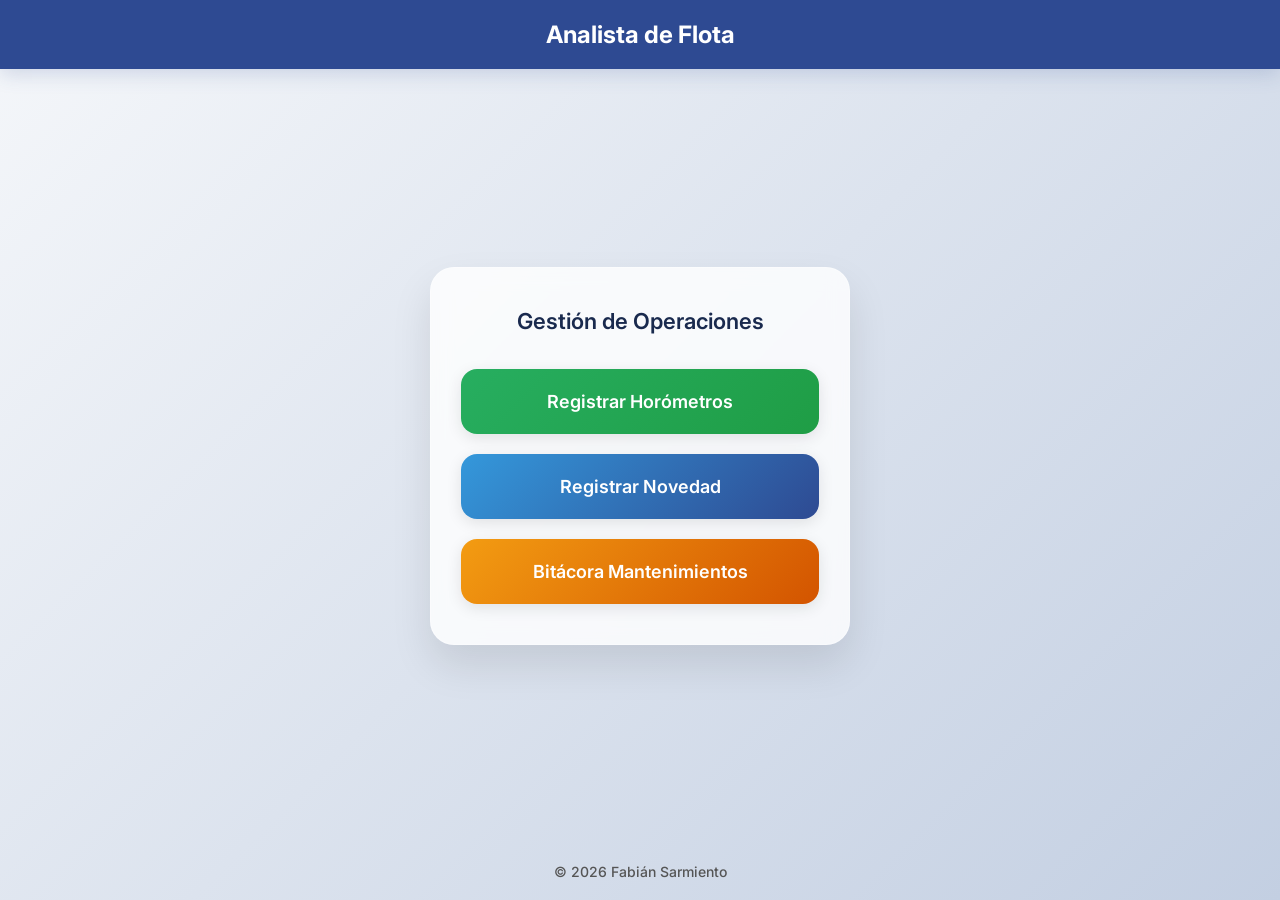
<file: index.html>
<!DOCTYPE html>
<html lang="es">

<head>
    <meta charset="UTF-8">
    <meta name="viewport" content="width=device-width, initial-scale=1.0">
    <title>Control Flota</title>
    <link rel="icon" type="image/png" href="favicon.png">
    <link rel="apple-touch-icon" href="favicon.png">
    <link rel="manifest" href="manifest.json">
    <meta name="apple-mobile-web-app-capable" content="yes">
    <meta name="theme-color" content="#2563eb">

    <link rel="stylesheet" href="css/index.css">
</head>

<body>

    <header>Analista de Flota</header>

    <div class="container">
        <div class="card">
            <h2>Gestión de Operaciones</h2>

            <div class="menu-grid">
                <a href="views/Subir_Horometros.html" class="btn-menu btn-horometros">
                    Registrar Horómetros
                </a>

                <a href="views/Consolidado_Novedades.html" class="btn-menu btn-novedades">
                    Registrar Novedad
                </a>

                <a href="views/Bitacora_Mantenimiento.html" class="btn-menu btn-bitacora"
                    style="background: linear-gradient(135deg, #f39c12 0%, #d35400 100%);">
                    Bitácora Mantenimientos
                </a>
            </div>
        </div>
    </div>

    <div class="footer">
        © 2026 Fabián Sarmiento
    </div>

</body>

</html>
</file>
<file: css/index.css>
@import url('https://fonts.googleapis.com/css2?family=Inter:wght@400;600;700&display=swap');

* {
    box-sizing: border-box;
    margin: 0;
    padding: 0;
}

body {
    font-family: 'Inter', sans-serif;
    background: linear-gradient(135deg, #f5f7fa 0%, #c3cfe2 100%);
    height: 100dvh;
    overflow: hidden;
    display: flex;
    flex-direction: column;
}

header {
    background: #2e4a92;
    color: white;
    text-align: center;
    padding: 20px;
    font-size: 24px;
    font-weight: 700;
    box-shadow: 0 4px 20px rgba(46, 74, 146, 0.2);
    z-index: 10;
}

.container {
    flex: 1;
    display: flex;
    align-items: center;
    justify-content: center;
    padding: 20px;
}

.card {
    background: rgba(255, 255, 255, 0.8);
    backdrop-filter: blur(10px);
    -webkit-backdrop-filter: blur(10px);
    width: 100%;
    max-width: 420px;
    padding: 40px 30px;
    border-radius: 24px;
    border: 1px solid rgba(255, 255, 255, 0.3);
    box-shadow: 0 20px 40px rgba(0, 0, 0, 0.1);
    text-align: center;
    animation: fadeInScale 0.6s ease-out;
}

@keyframes fadeInScale {
    from {
        opacity: 0;
        transform: scale(0.95);
    }

    to {
        opacity: 1;
        transform: scale(1);
    }
}

h2 {
    color: #1a2a4e;
    margin-bottom: 35px;
    font-size: 22px;
    font-weight: 600;
}

.menu-grid {
    display: flex;
    flex-direction: column;
    gap: 20px;
}

.btn-menu {
    display: flex;
    align-items: center;
    justify-content: center;
    padding: 22px;
    border-radius: 16px;
    text-decoration: none;
    color: white;
    font-size: 18px;
    font-weight: 600;
    transition: all 0.3s cubic-bezier(0.175, 0.885, 0.32, 1.275);
    box-shadow: 0 4px 15px rgba(0, 0, 0, 0.1);
    border: none;
}

.btn-menu:hover {
    transform: translateY(-4px);
    box-shadow: 0 8px 25px rgba(0, 0, 0, 0.2);
}

.btn-menu:active {
    transform: translateY(-2px);
}

.btn-horometros {
    background: linear-gradient(135deg, #27ae60 0%, #1f9d45 100%);
}

.btn-novedades {
    background: linear-gradient(135deg, #3498db 0%, #2e4a92 100%);
}

.footer {
    text-align: center;
    padding: 20px;
    color: #555;
    font-size: 14px;
    font-weight: 500;
}
</file>
